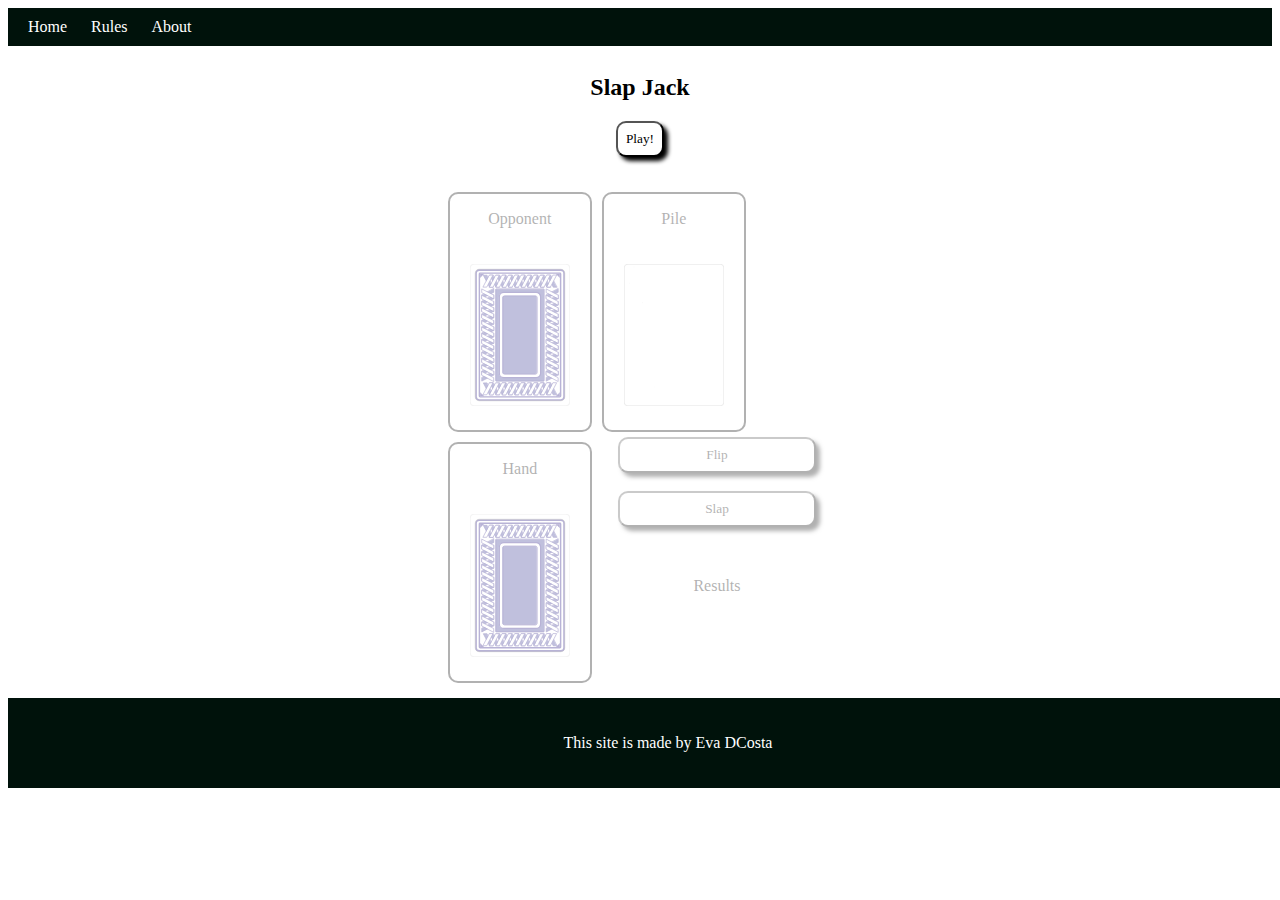
<file: index.html>
<!DOCTYPE html>

<html>
    <head>
        <title>first-webapp-evadcosta</title>
        <link rel="stylesheet" href="styles.css" />
        <link rel="icon" href="" type="image/x-icon" />
        <script type="text/javascript" src="script.js" defer></script>
       
    </head>

    <body>
        <div class="navbar">
            <ul>
                <li><a href="index.html">Home</a></li>
                <li><a href="rules.html">Rules</a></li>
                <li><a href="contact.html">About</a></li>
            </ul>
        </div>

        <br>
        <h2 class="center">Slap Jack</h2>
        <div  class="center">
        <button id="play"> Play!</button>
        </div>

        <div id="game">
        
        <div class="box" id="opponent">
        <p>Opponent</p>
        <img id="hand2" src="images/blue.svg">
        </div> 

        <div class="box" id="piles">
        <p>Pile</p>
        <img id="pile" src="images/blankcard.png">
        
        </div>

        <div class="box" id="player">
        <p>Hand</p>
        <img id="hand" src="images/blue.svg"> 
        </div>

        <div id="bottom">
       
        <p class="blank"> blank </p>
        <button id="flip">Flip</button> <br>
        <button id="slap">Slap</button>

        <p class="blank"> blank </p>
        <p id="results">Results</p>
        </div>
        </div>

        <div class="footer">
            <p>This site is made by Eva DCosta </p>
        </div>

    </body>
</html>
</file>
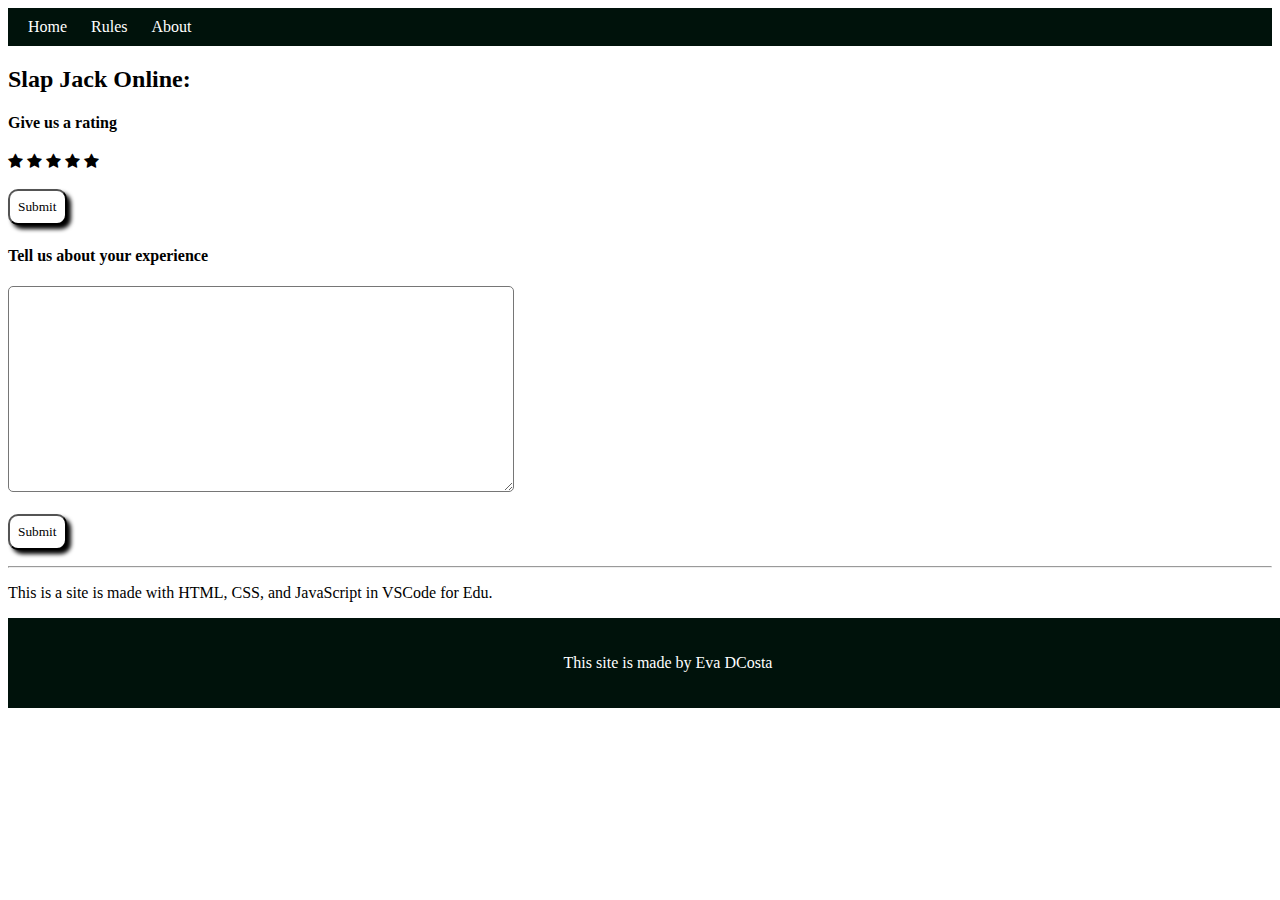
<file: contact.html>
<!DOCTYPE html>

<html>
    <head>
        <title>first-webapp-evadcosta</title>
        <link rel="stylesheet" href="styles.css" />
        <link rel="icon" href="favicon.ico" type="image/x-icon" />
        <script type="text/javascript" src="contact.js" defer></script>
        <link rel="stylesheet" href="https://cdnjs.cloudflare.com/ajax/libs/font-awesome/4.7.0/css/font-awesome.min.css">
    </head>

    <body>
        <div class="navbar">
            <ul>
                <li><a href="index.html">Home</a></li>
                <li><a href="rules.html">Rules</a></li>
                <li><a href="contact.html">About</a></li>
            </ul>
        </div>

        <!-- Add HTML markup elements for your web site below -->
        <h2>Slap Jack Online:</h2>

        <h4>Give us a rating</h4>
        <span class="fa fa-star" id="s1" value=1></span>
        <span class="fa fa-star" id="s2" value=2></span>
        <span class="fa fa-star" id="s3" value=3></span>
        <span class="fa fa-star" id="s4" value=4></span>
        <span class="fa fa-star" id="s5" value=5></span>
        <br><br><button id="rating"> Submit</button><p id="reply"></p>

        <h4>Tell us about your experience</h4>
    
        <textarea id="review" cols="40" rows="5"></textarea> <br><br>
        <button id="submitReview">Submit</button><p id="reply2"></p>
        <hr></hr>
        <p>This is a site is made with HTML, CSS, and JavaScript in VSCode for Edu. </p>
        <p> </p>
        
        <div class="footer">
            <p>This site is made by Eva DCosta </p>
        </div>
    </body>
</html>
</file>
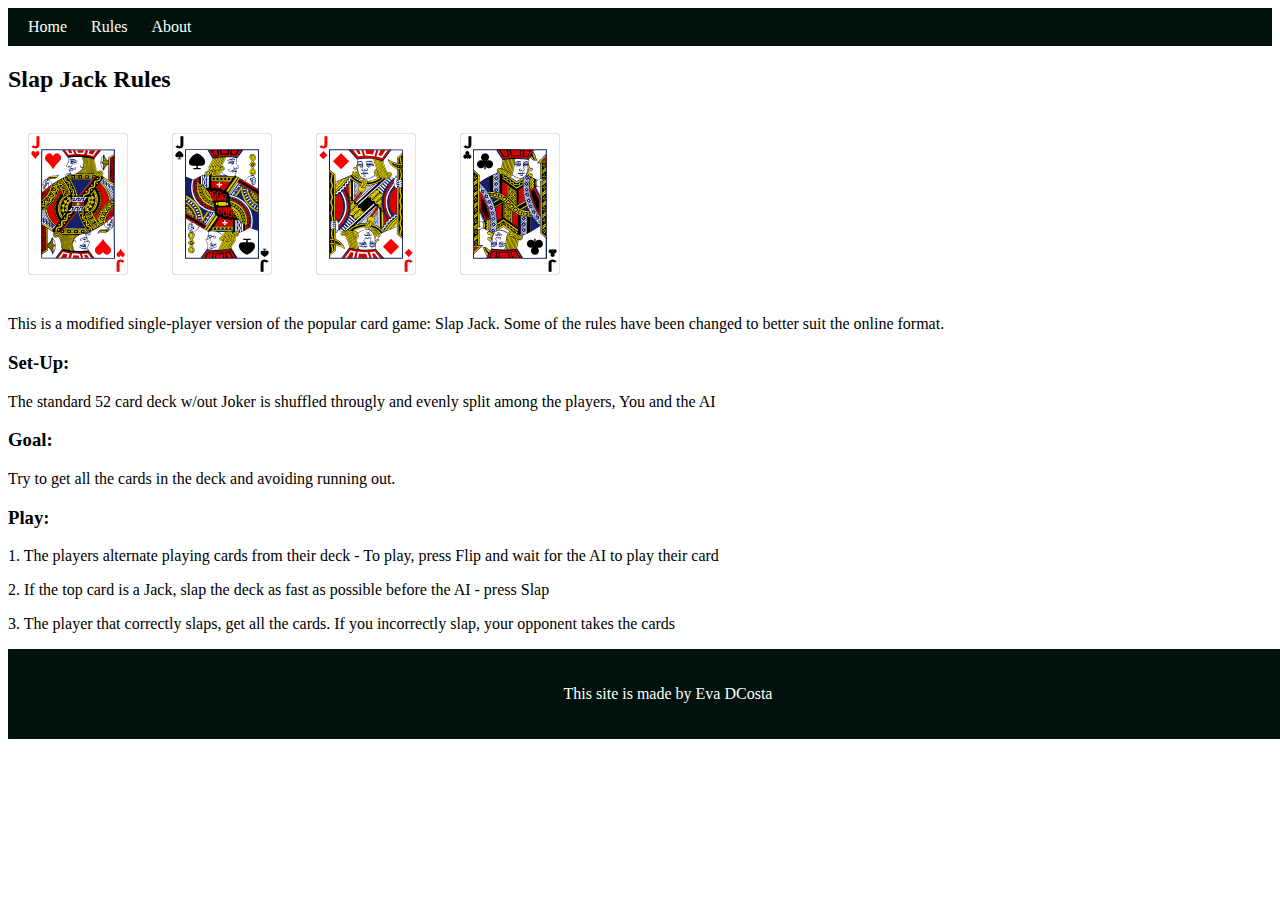
<file: rules.html>
<!DOCTYPE html>

<html>
    <head>
        <title>first-webapp-evadcosta</title>
        <link rel="stylesheet" href="styles.css" />
        <link rel="icon" href="favicon.ico" type="image/x-icon" />
        
    </head>

    <body>
        <!-- Add HTML markup elements for your web site below -->
        
        <div class="navbar">
            <ul>
                <li><a href="index.html">Home</a></li>
                <li><a href="about.html">Rules</a></li>
                <li><a href="contact.html">About</a></li>
            </ul>
        </div>

        <h2>Slap Jack Rules</h2>
        <img src="images/hearts_jack.svg">
        <img src="images/spades_jack.svg">
        <img src="images/diamonds_jack.svg">
        <img src="images/clubs_jack.svg">
       

        <p>This is a modified single-player version of the popular card game: Slap Jack. 
            Some of the rules have been changed to better suit the online format. 
        </p>

        <h3>Set-Up:</h3>
        <p>The standard 52 card deck w/out Joker is shuffled througly and evenly split 
            among the players, You and the AI</p>
        <h3>Goal:</h3>
        <p>Try to get all the cards in the deck and avoiding running out.</p>
        <h3>Play: </h3>
        <p>
            1. The players alternate playing cards from their deck - To play, press Flip and
            wait for the AI to play their card
        </p>
        <p>
            2. If the top card is a Jack, slap the deck as fast as possible before the AI - press
            Slap
        </p>
        <p>
            3. The player that correctly slaps, get all the cards. If you incorrectly slap, your
            opponent takes the cards
        </p>

        

        <div class="footer">
            <p>This site is made by Eva DCosta </p>
        </div>
    </body>
</html>
</file>
<file: styles.css>
/* Add CSS styles for your web site here and use them in index.html. */
body {
    font-family: Verdana;
   
   
}

/* navbar */
ul {
    list-style-type: none;
    margin: 0px;
    padding: 10px;
    margin-top: 0px;
    
   
    background-color: #00120B;
}
li {
    display: inline;
    padding: 10px;
}
li:hover {
    display: inline;
    padding: 10px;
    background: #364045;
}
a {
    color: white;
    text-decoration: none;
}

.footer {
    position: fixed;
    background-color: #00120B;
    color: white;
    width: 100%;
    padding: 20px;
    text-align: center;
}

img {
    
    width: 100px;
    padding: 20px;
  
}

button {
    text-align: center;
    display: inline;
    border-radius: 10px;
    padding: 8px;
    background-color: white;
   
    font-family: Verdana;
    box-shadow: 4px 4px 4px;
}

.box {
    text-align: center;
    border: 2px solid black;
    border-radius: 10px;
    display: table;
    margin: 5px;
    float: left;
    
   
}

#bottom {
    display: block;
}

#bottom button {
    display: block;
    width: 50%;
    margin: auto;
}

#game {

    width: 31.2%;
    text-align: center;
    padding: 10px;
    display: table;
    margin: auto;
   
    
}

.blank {
    color: white;
}

textarea {
    height: 200px;
    width: 500px;
    border-radius: 5px;
}


.center {
    width: 500px;
    margin: auto;

    margin-bottom: 20px;
    margin-top: 10px;
    
    text-align: center;
}
</file>
